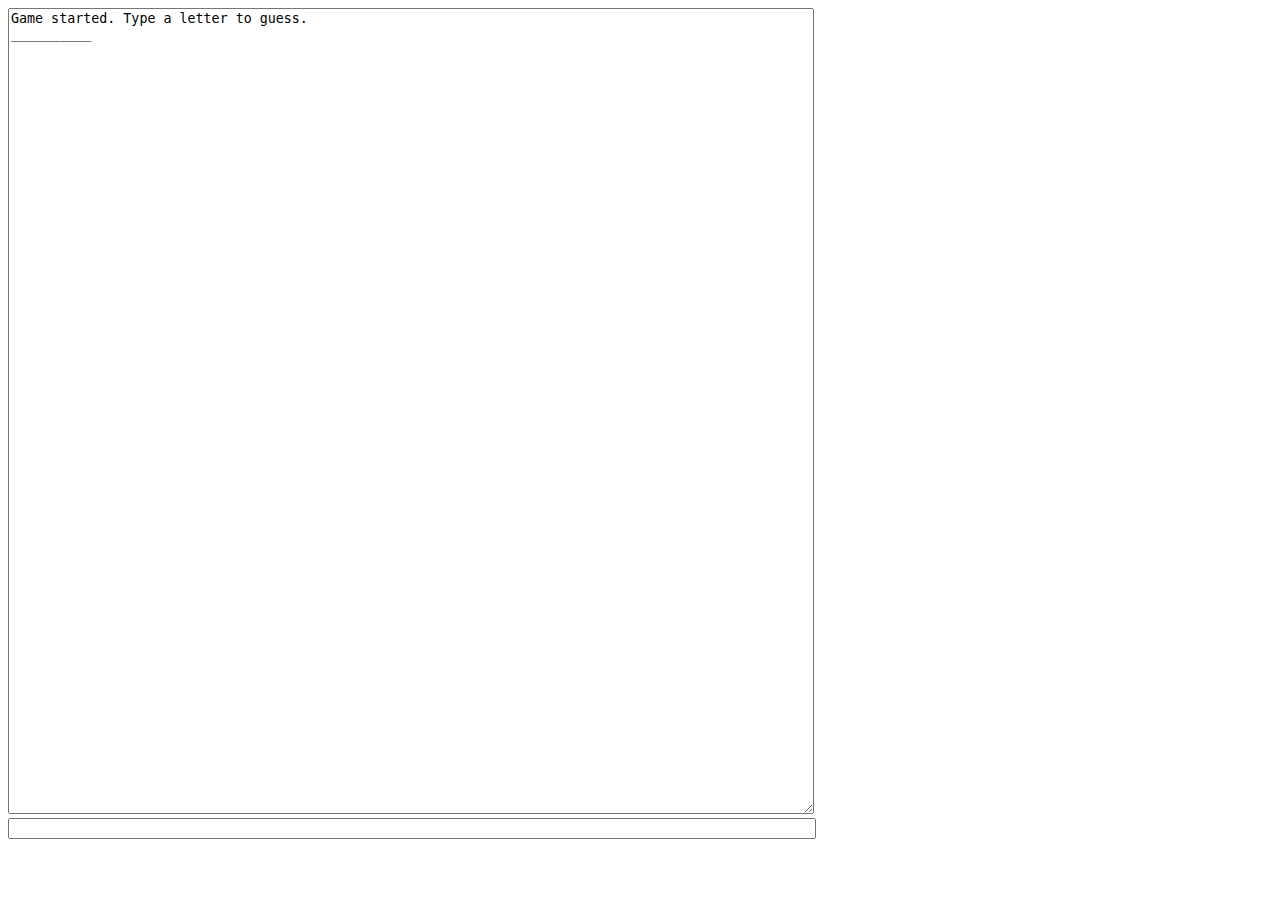
<file: cli.html>
<!DOCTYPE html>

<html>
    <head>
        <title>Hangman</title>
        <script type="module" src="./cli_render.js"></script>
    </head>
    <body>
        <div id="main"></div>
    </body>
</html>
</file>
